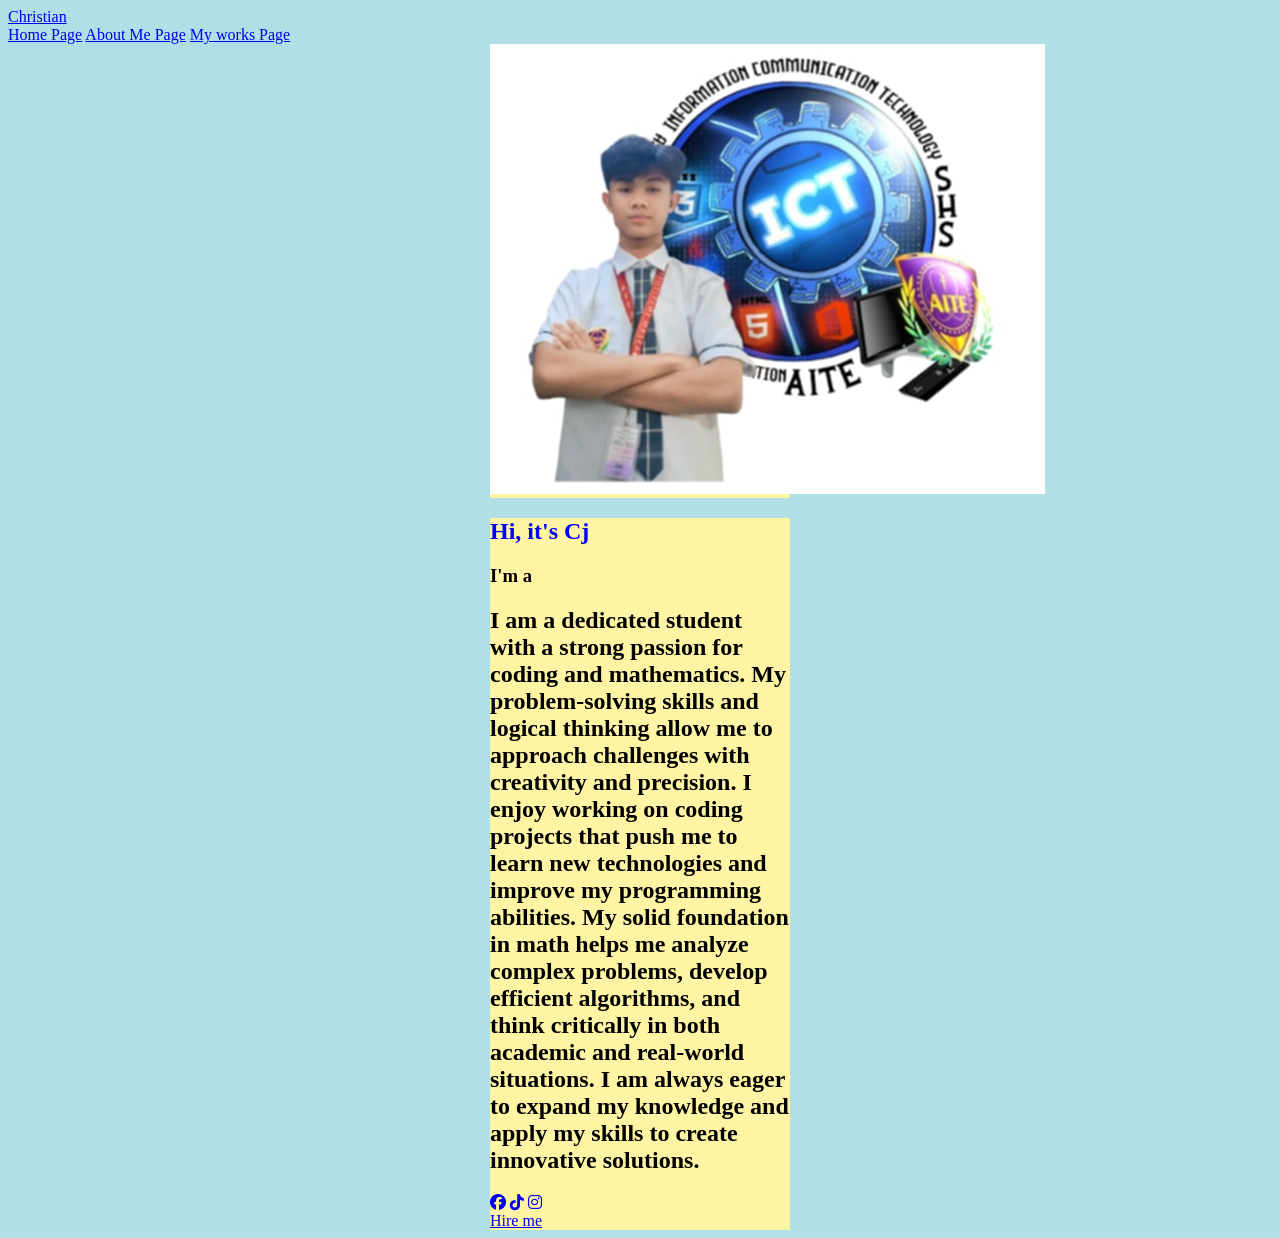
<file: index.html>
<!DOCTYPE html>
<html lang="en">
<head>
    <meta charset="UTF-8">
    <meta name="viewport" content="width=device-width, initial-scale=1.0">
    <title>Portfolio</title>
    <link rel="stylesheet" href="https://cdnjs.cloudflare.com/ajax/libs/font-awesome/6.5.2/css/all.min.css">
    <link rel="stylesheet" href="style.css">
</head>
<body>
    <header>
        <a href="#" class="logo">Christian</a>

        <nav>
            <a href="index.html" class="active">Home Page</a>
            <a href="About me.html ">About Me Page</a>
            <a href="My Work.html">My works Page</a>
        </nav>
    </header>
    <section class="home">  
        <div class="home-img">
            <img src="jaylo.jpg" alt="">
        </div>
        <div class="home-content">
            <h1>Hi, it's <span>Cj</span></h1>
            <h3 class="typing-text">I'm a<span></span></h3>
            <h2>I am a dedicated student with a strong passion for coding and mathematics. My problem-solving skills and logical thinking allow me to approach challenges with creativity and precision. I enjoy working on coding projects that push me to learn new technologies and improve my programming abilities. My solid foundation in math helps me analyze complex problems, develop efficient algorithms, and think critically in both academic and real-world situations. I am always eager to expand my knowledge and apply my skills to create innovative solutions.
            </h2>
            <div class="social-icons">
                <a href="https://www.facebook.com/share/1DcbkBMRrM/"><i class="fa-brands fa-facebook"></i></a>
                <a href="https://l.facebook.com/l.php?u=https%3A%2F%2Fwww.tiktok.com%2F%40hakiiigo%3F_t%3DZS-8tgPR4VQehT%26_r%3D1%26fbclid%3DIwZXh0bgNhZW0CMTAAAR3ra2Gw8zNKb9V6XNYzEIZqlKcnIG3NnNTIKYM0eliN30ovsXnzSpQcRiA_aem_FTLjnjdFyltw0SOA9VTnCg&h=AT3b3NIZ2v3hUJPurp_1-JAS677WUQDuDv3uhD2Ccp_-HKUlBbQMBWC1zGGHdLidjVIXl-BAyvHuY7tuzjGY8_GG2MFFgdShX3dpNobiW0cyQCOwZzZ1pbDYEeXYdPZ0U4IXew"><i class="fa-brands fa-tiktok"></i></a>
                <a href="https://l.facebook.com/l.php?u=https%3A%2F%2Fwww.instagram.com%2Fian_lovehan%3Figsh%3DMWp1b2djeG93bzV1dw%253D%253D%26fbclid%3DIwZXh0bgNhZW0CMTAAAR3C9eV5I-L67yPXSBUXBlaozI_0Y6sdArase8c1eRMXD-57CLQNehmOrQE_aem_Bl3MQ9oreI7EGibudkYR2g&h=AT3b3NIZ2v3hUJPurp_1-JAS677WUQDuDv3uhD2Ccp_-HKUlBbQMBWC1zGGHdLidjVIXl-BAyvHuY7tuzjGY8_GG2MFFgdShX3dpNobiW0cyQCOwZzZ1pbDYEeXYdPZ0U4IXew"><i class="fa-brands fa-instagram"></i></a>
            </div>
            <a href="#" class="btn">Hire me</a>
        </div>
</body>
</html>
</file>
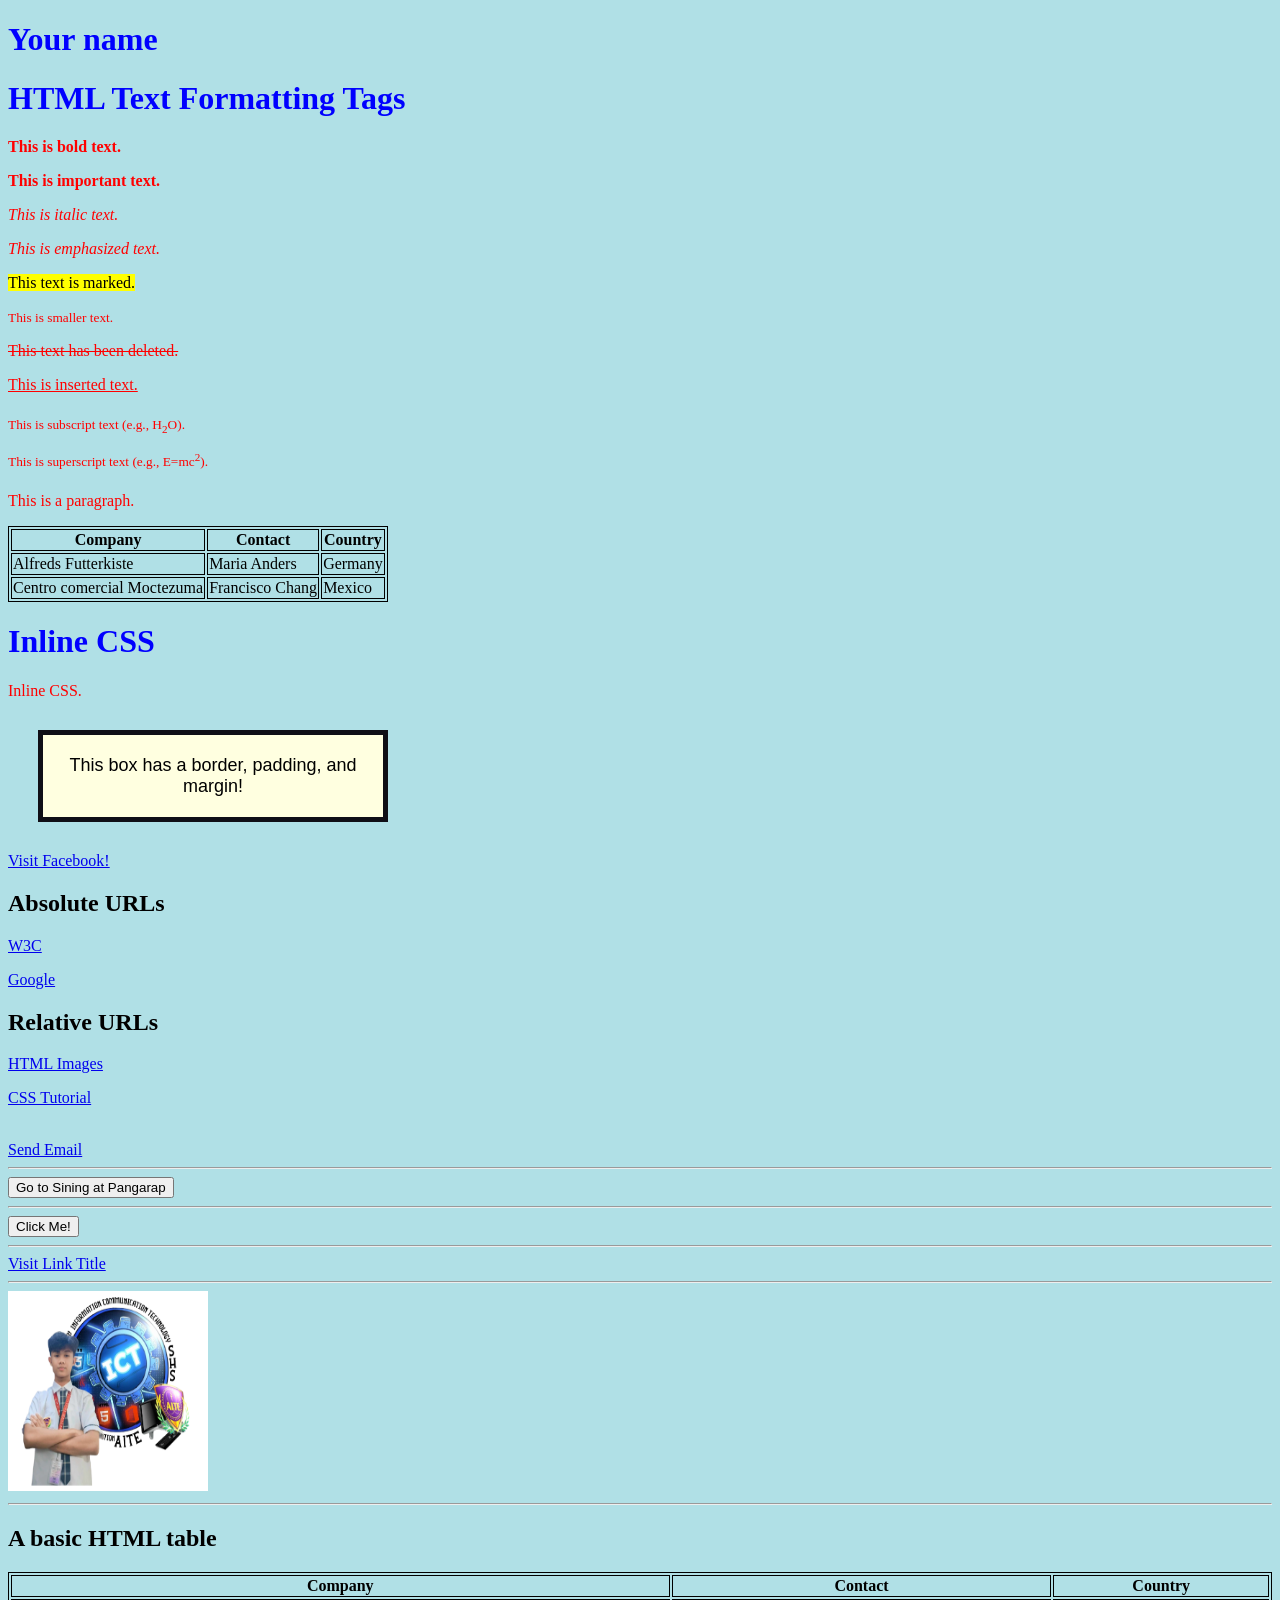
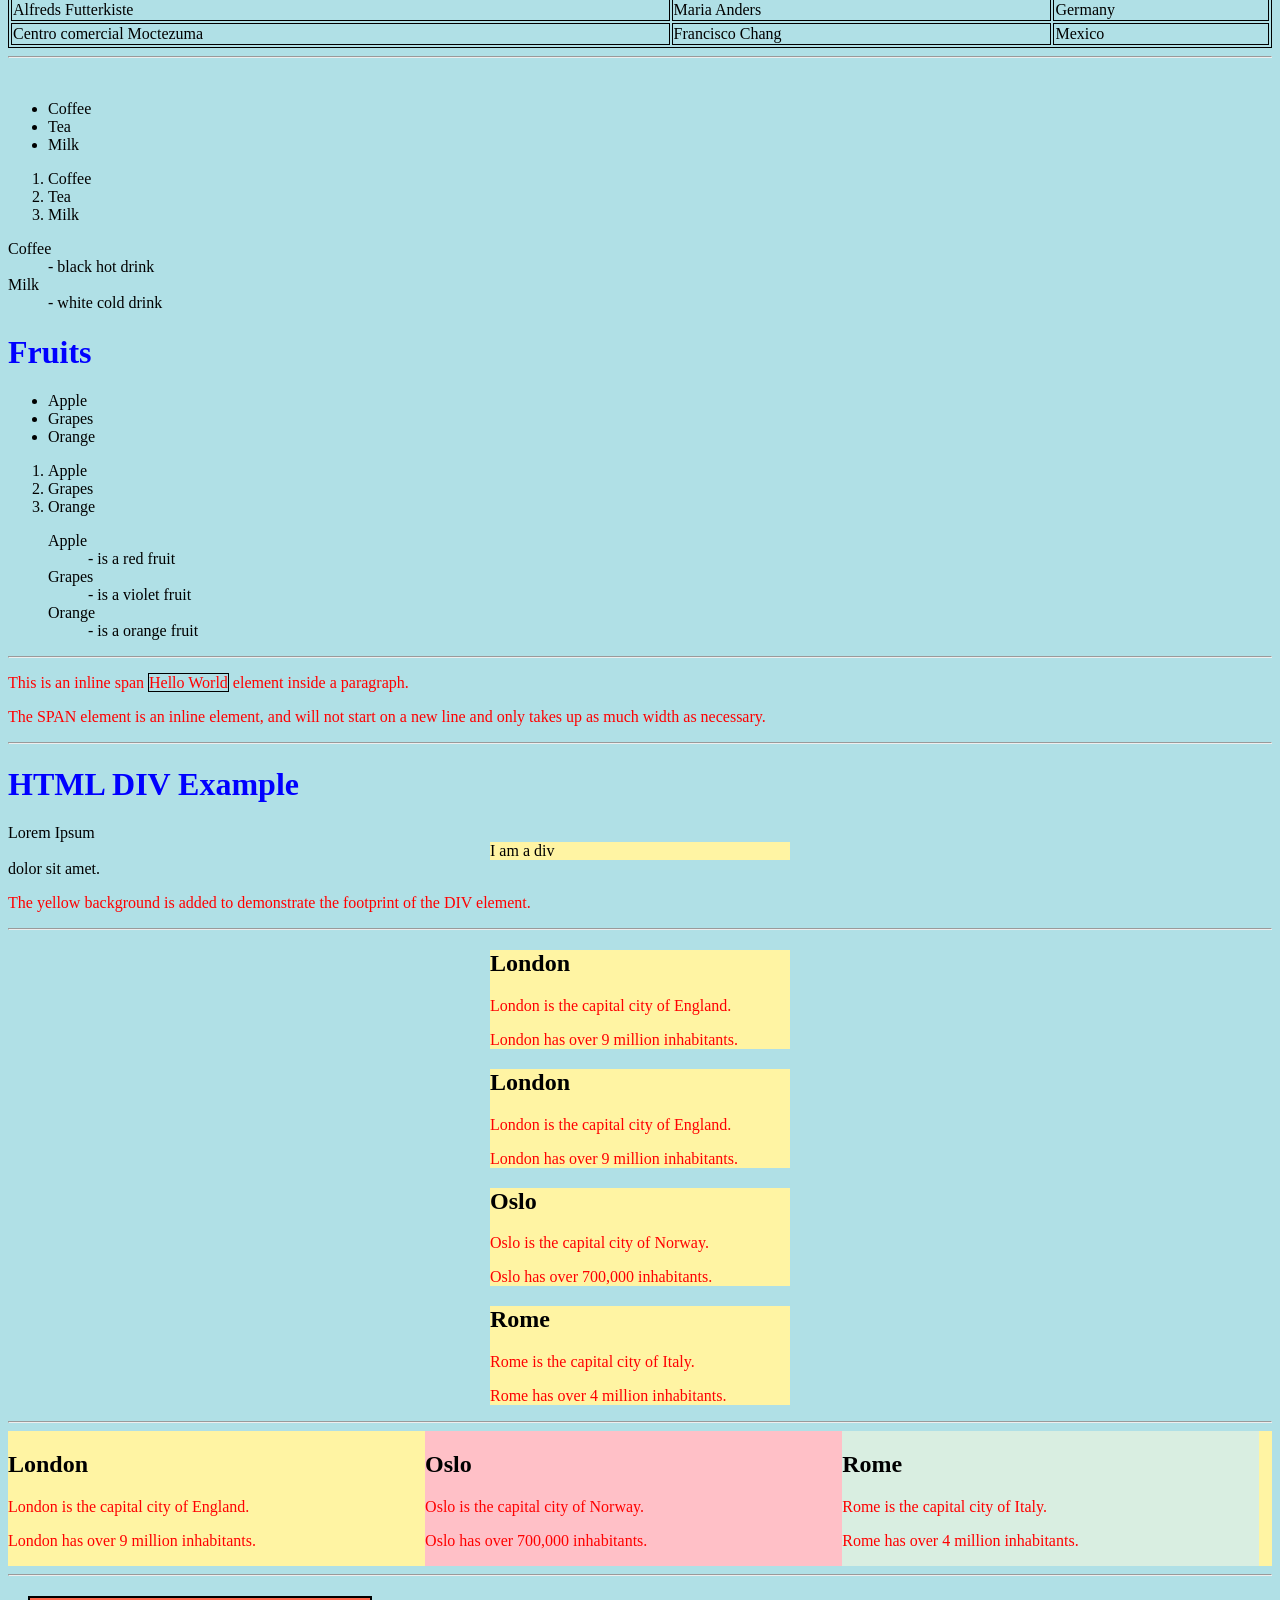
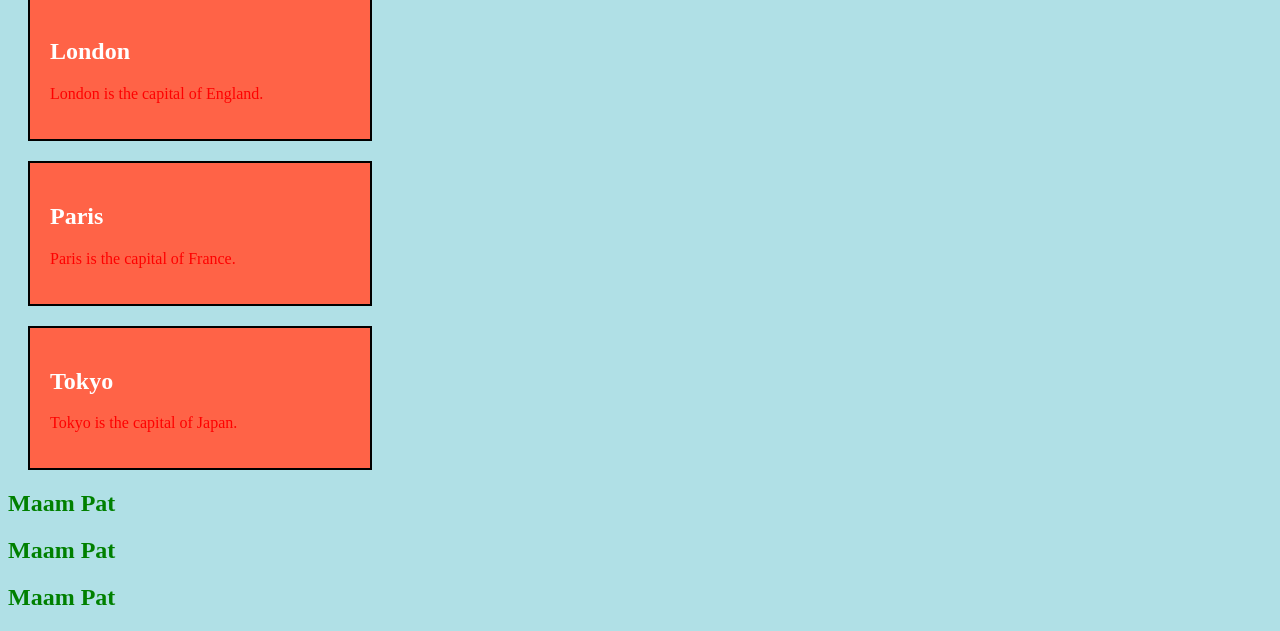
<file: Index.html>
<!DOCTYPE html>
<html lang="en">
<head>
    <link rel="stylesheet" href="style.css">

    <meta charset="UTF-8">
    <meta name="viewport" content="width=device-width, initial-scale=1.0">
    <title>HTML & CSS Lecture</title>
    
      
</head>
<body>

<h1> Your name</h1>


    <h1>HTML Text Formatting Tags</h1>

    <p><b>This is bold text.</b></p>
    <p><strong>This is important text.</strong></p>
    <p><i>This is italic text.</i></p>
    <p><em>This is emphasized text.</em></p>
    <p><mark>This text is marked.</mark></p>
    <p><small>This is smaller text.</small></p>
    <p><del>This text has been deleted.</del></p>
    <p><ins>This is inserted text.</ins></p>
    <p><sub>This is subscript text (e.g., H<sub>2</sub>O).</sub></p>
    <p><sup>This is superscript text (e.g., E=mc<sup>2</sup>).</sup></p>

    <!-- This is a comment -->
<p>This is a paragraph.</p>
<!-- Comments are not displayed in the browser -->

 <!-- table  -->
<table>
    <tr>
      <th>Company</th>
      <th>Contact</th>
      <th>Country</th>
    </tr>
    <tr>
      <td>Alfreds Futterkiste</td>
      <td>Maria Anders</td>
      <td>Germany</td>
    </tr>
    <tr>
      <td>Centro comercial Moctezuma</td>
      <td>Francisco Chang</td>
      <td>Mexico</td>
    </tr>
  </table>


  <h1 style="color:blue;">Inline CSS</h1>

  <p style="color:red;">Inline CSS.</p>

  <div class="box-with-border">This box has a border, padding, and margin!</div>

  <a href="https://www.facebook.com" target="_blank">Visit Facebook!</a>

<h2>Absolute URLs</h2>
<p><a href="https://www.w3.org/">W3C</a></p>
<p><a href="https://www.google.com/">Google</a></p>

<h2>Relative URLs</h2>
<p><a href="html_images.asp">HTML Images</a></p>
<p><a href="/css/default.asp">CSS Tutorial</a></p>

<a href="https://www.facebook.com/siningatpangarap">
    
</a><br>

<a href="mailto:maampjlt@gmail.com">Send Email</a>
<hr>

<a href="https://www.facebook.com/siningatpangarap">
    <button>Go to Sining at Pangarap</button>
</a>
<hr>

<button type="button">Click Me!</button>

<hr>

<a href="https://www.facebook.com/siningatpangarap" 
title="Visit Example Website">Visit Link Title</a>


<hr>

<img src="Cj.png" alt="Cj Lacerna" width="200" height="200">

<HR>

    <h2>A basic HTML table</h2>

<table style="width:100%">
  <tr>
    <th>Company</th>
    <th>Contact</th>
    <th>Country</th>
  </tr>
  <tr>
    <td>Alfreds Futterkiste</td>
    <td>Maria Anders</td>
    <td>Germany</td>
  </tr>
  <tr>
    <td>Centro comercial Moctezuma</td>
    <td>Francisco Chang</td>
    <td>Mexico</td>
  </tr>
</table>

<HR><br>

    <ul>
        <li>Coffee</li>
        <li>Tea</li>
        <li>Milk</li>
      </ul>


      <ol>
        <li>Coffee</li>
        <li>Tea</li>
        <li>Milk</li>
      </ol>

      <dl>
        <dt>Coffee</dt>
        <dd>- black hot drink</dd>
        <dt>Milk</dt>
        <dd>- white cold drink</dd>
      </dl>
      <h1>Fruits</h1>
      <ul>
        <li>Apple</li>
        <li>Grapes</li>
        <li>Orange</li>
      </ul>
      <ol>
        <li>Apple</li>
        <li>Grapes</li>
        <li>Orange</li>
        <dl>
            <dt>Apple</dt>
            <dd>- is a red fruit</dd>
            <dt>Grapes</dt>
            <dd>- is a violet fruit</dd>
            <dt>Orange</dt>
            <dd>- is a orange fruit</dd>
        </dl>
      </ol>

      <hr>

      <p>This is an inline span <span style="border: 1px solid black">Hello World</span> element inside a paragraph.</p>

<p>The SPAN element is an inline element, and will not start on a new line and only takes up as much width as necessary.</p>

<hr>

<h1>HTML DIV Example</h1>

Lorem Ipsum <div>I am a div</div> dolor sit amet.

<p>The yellow background is added to demonstrate the footprint of the DIV element.</p>

<hr>
<div>
    <h2>London</h2>
    <p>London is the capital city of England.</p>
    <p>London has over 9 million inhabitants.</p>
  </div>

  <div>
    <h2>London</h2>
    <p>London is the capital city of England.</p>
    <p>London has over 9 million inhabitants.</p>
  </div>
  
  <div>
    <h2>Oslo</h2>
    <p>Oslo is the capital city of Norway.</p>
    <p>Oslo has over 700,000 inhabitants.</p>
  </div>
  
  <div>
    <h2>Rome</h2>
    <p>Rome is the capital city of Italy.</p>
    <p>Rome has over 4 million inhabitants.</p>
  </div>

    <hr>

    <div class="mycontainer">

        <div style="background-color:#FFF4A3;">
          <h2>London</h2>
          <p>London is the capital city of England.</p>
          <p>London has over 9 million inhabitants.</p>
        </div>
        
        <div style="background-color:#FFC0C7;">
          <h2>Oslo</h2>
          <p>Oslo is the capital city of Norway.</p>
          <p>Oslo has over 700,000 inhabitants.</p>
        </div>
        
        <div style="background-color:#D9EEE1;">
          <h2>Rome</h2>
          <p>Rome is the capital city of Italy.</p>
          <p>Rome has over 4 million inhabitants.</p>
        </div>
      
      </div>
      
      <hr>

      <div class="city">
        <h2>London</h2>
        <p>London is the capital of England.</p>
      </div>
      
      <div class="city">
        <h2>Paris</h2>
        <p>Paris is the capital of France.</p>
      </div>
      
      <div class="city">
        <h2>Tokyo</h2>
        <p>Tokyo is the capital of Japan.</p>
      </div>
      <h2 class="name">Maam Pat</h2>
      <h2 class="name">Maam Pat</h2>
      <h2 class="name">Maam Pat</h2>
</body>
</html>
</file>
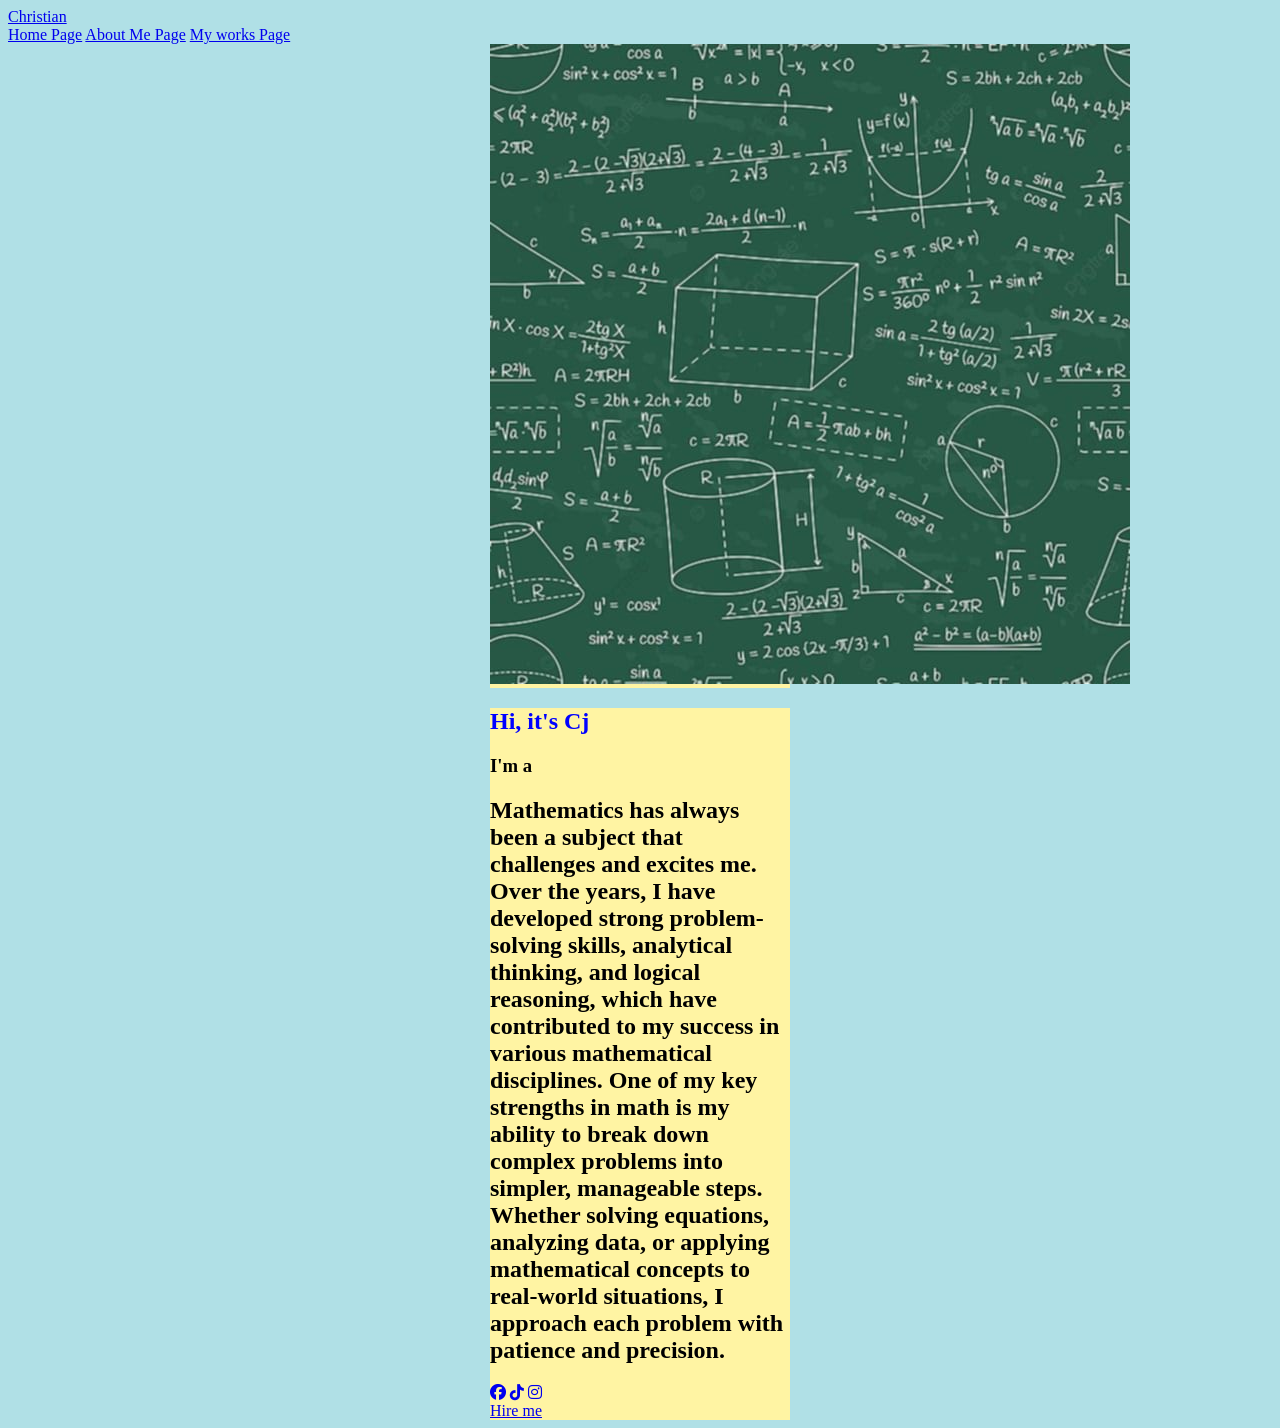
<file: About me.html>
<!DOCTYPE html>
<html lang="en">
<head>
    <meta charset="UTF-8">
    <meta name="viewport" content="width=device-width, initial-scale=1.0">
    <title>Portfolio</title>
    <link rel="stylesheet" href="https://cdnjs.cloudflare.com/ajax/libs/font-awesome/6.5.2/css/all.min.css">
    <link rel="stylesheet" href="style.css">
</head>
<body>
    <header>
        <a href="#" class="logo">Christian</a>

        <nav>
            <a href="index.html" class="active">Home Page</a>
            <a href="About me.html " >About Me Page</a>
            <a href="My Work.html">My works Page</a>
        </nav>
    </header>
    <section class="home">  
        <div class="home-img">
            <img src="math.jpg" alt="">
        </div>
        <div class="home-content">
            <h1>Hi, it's <span>Cj</span></h1>
            <h3 class="typing-text">I'm a<span></span></h3>
            <h2>Mathematics has always been a subject that challenges and excites me. Over the years, I have developed strong problem-solving skills, analytical thinking, and logical reasoning, which have contributed to my success in various mathematical disciplines.

                One of my key strengths in math is my ability to break down complex problems into simpler, manageable steps. Whether solving equations, analyzing data, or applying mathematical concepts to real-world situations, I approach each problem with patience and precision.
            </h2>
            <div class="social-icons">
                <a href="https://www.facebook.com/share/1DcbkBMRrM/"><i class="fa-brands fa-facebook"></i></a>
                <a href="https://l.facebook.com/l.php?u=https%3A%2F%2Fwww.tiktok.com%2F%40hakiiigo%3F_t%3DZS-8tgPR4VQehT%26_r%3D1%26fbclid%3DIwZXh0bgNhZW0CMTAAAR3ra2Gw8zNKb9V6XNYzEIZqlKcnIG3NnNTIKYM0eliN30ovsXnzSpQcRiA_aem_FTLjnjdFyltw0SOA9VTnCg&h=AT3b3NIZ2v3hUJPurp_1-JAS677WUQDuDv3uhD2Ccp_-HKUlBbQMBWC1zGGHdLidjVIXl-BAyvHuY7tuzjGY8_GG2MFFgdShX3dpNobiW0cyQCOwZzZ1pbDYEeXYdPZ0U4IXew"><i class="fa-brands fa-tiktok"></i></a>
                <a href="https://l.facebook.com/l.php?u=https%3A%2F%2Fwww.instagram.com%2Fian_lovehan%3Figsh%3DMWp1b2djeG93bzV1dw%253D%253D%26fbclid%3DIwZXh0bgNhZW0CMTAAAR3C9eV5I-L67yPXSBUXBlaozI_0Y6sdArase8c1eRMXD-57CLQNehmOrQE_aem_Bl3MQ9oreI7EGibudkYR2g&h=AT3b3NIZ2v3hUJPurp_1-JAS677WUQDuDv3uhD2Ccp_-HKUlBbQMBWC1zGGHdLidjVIXl-BAyvHuY7tuzjGY8_GG2MFFgdShX3dpNobiW0cyQCOwZzZ1pbDYEeXYdPZ0U4IXew"><i class="fa-brands fa-instagram"></i></a>
            </div>
            <a href="#" class="btn">Hire me</a>
        </div>
</body>
</html>
</file>
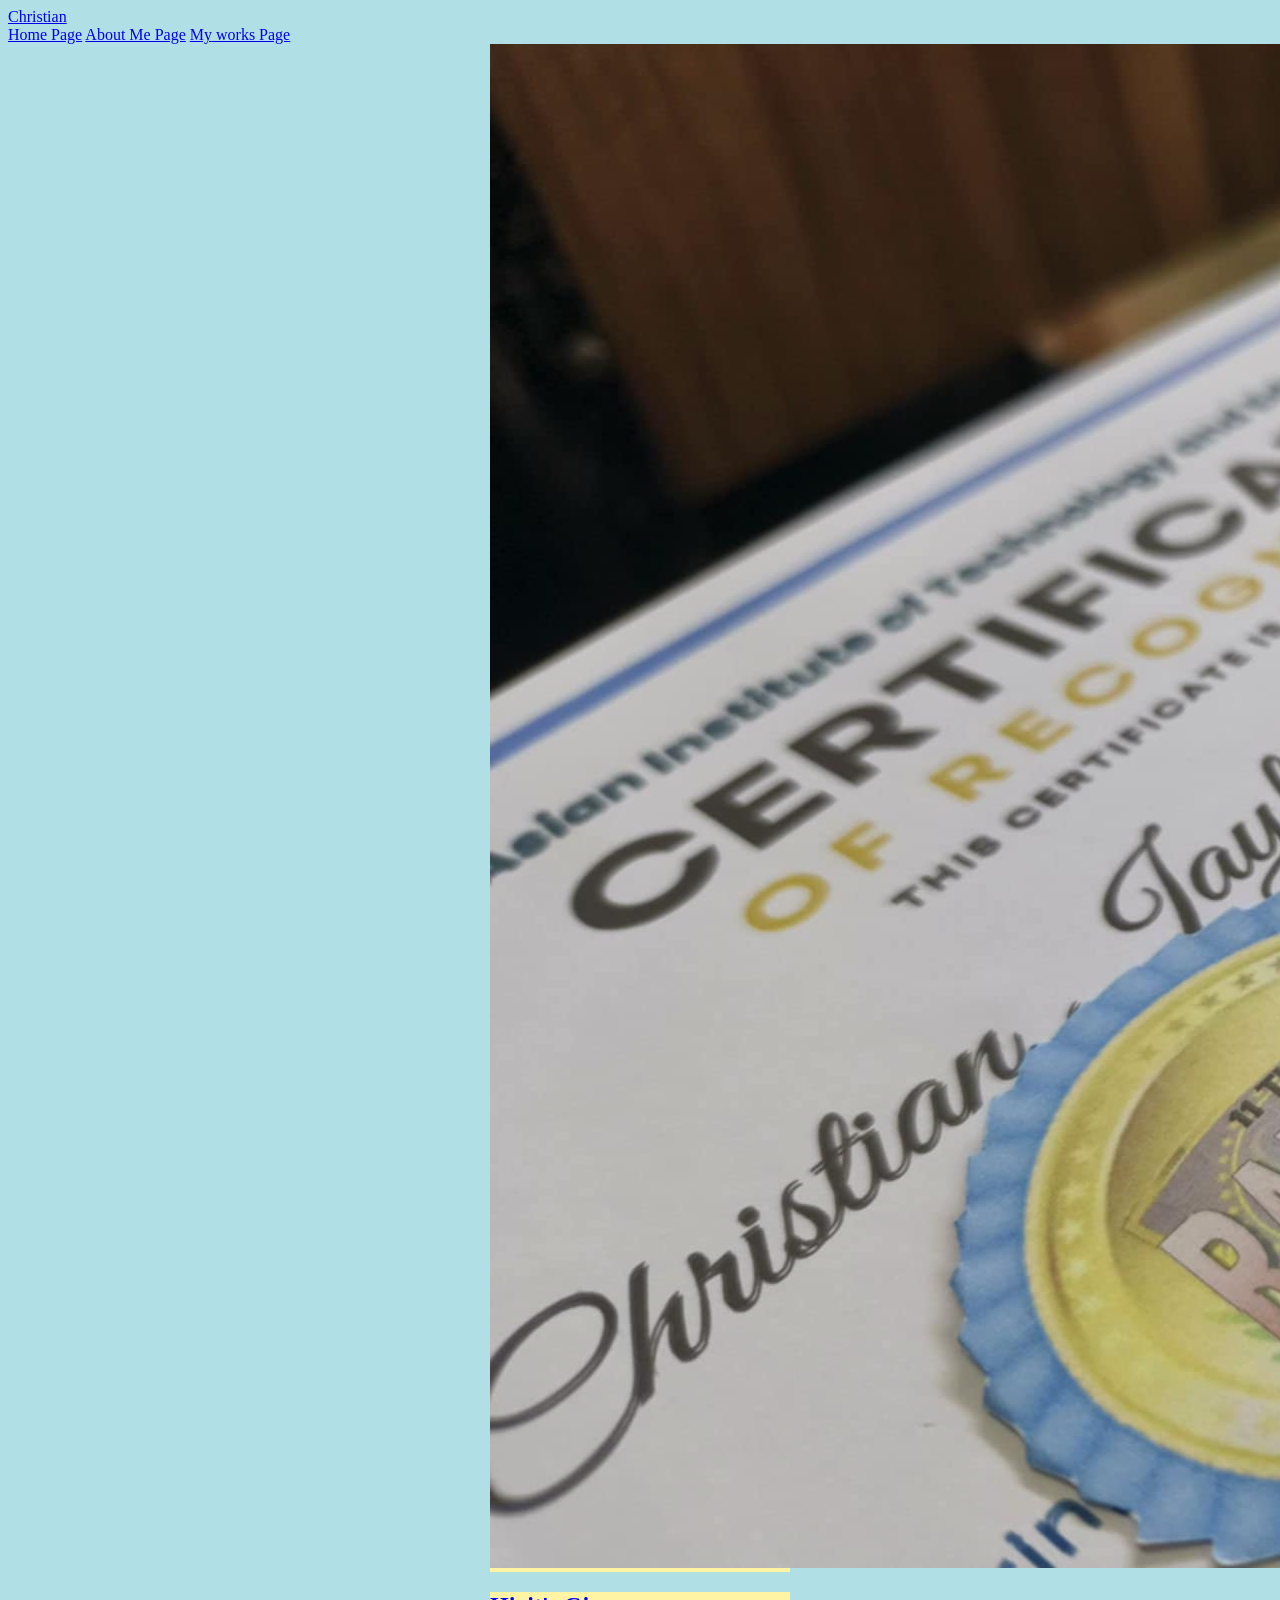
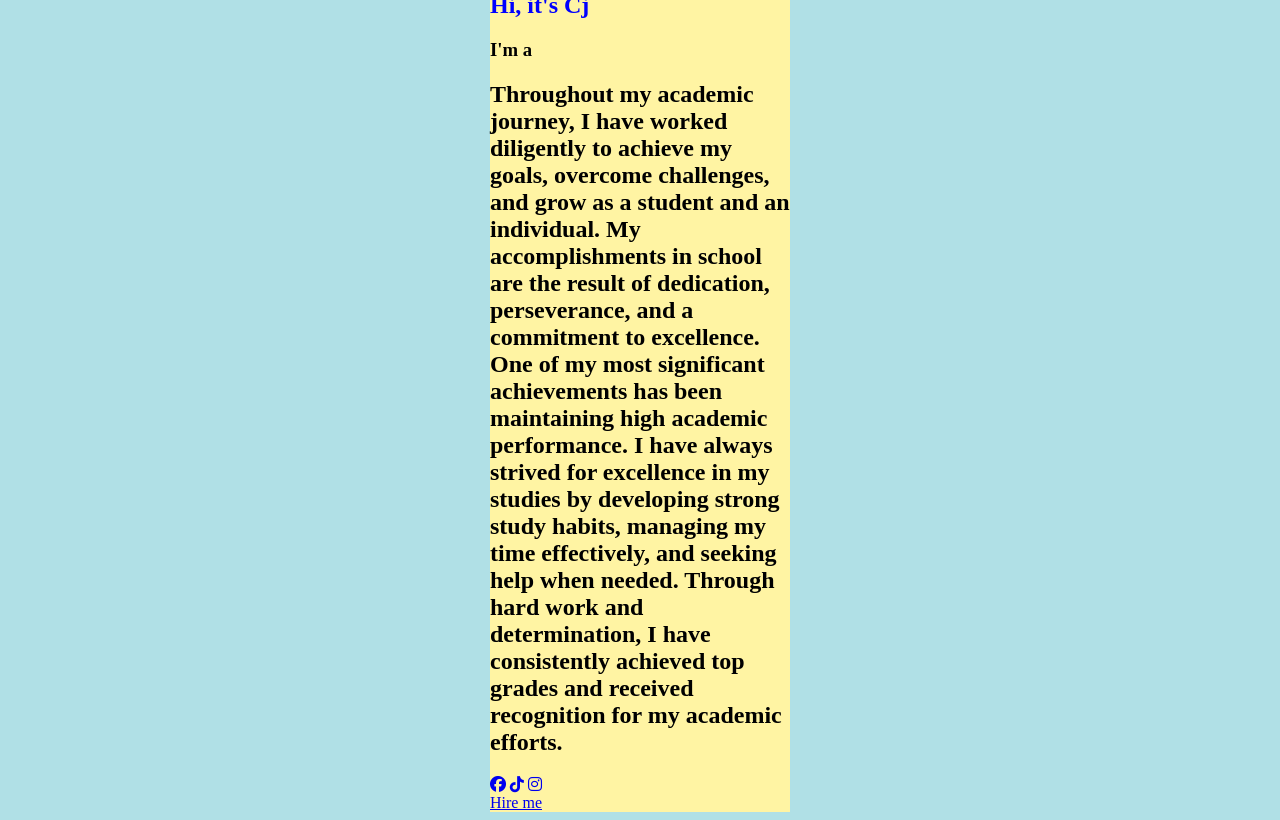
<file: My Work.html>
<!DOCTYPE html>
<html lang="en">
<head>
    <meta charset="UTF-8">
    <meta name="viewport" content="width=device-width, initial-scale=1.0">
    <title>Portfolio</title>
    <link rel="stylesheet" href="https://cdnjs.cloudflare.com/ajax/libs/font-awesome/6.5.2/css/all.min.css">
    <link rel="stylesheet" href="style.css">
</head>
<body>
    <header>
        <a href="#" class="logo">Christian</a>

        <nav>
            <a href="index.html" class="active">Home Page</a>
            <a href="About me.html " >About Me Page</a>
            <a href="My Work.html">My works Page</a>
        </nav>
    </header>
    <section class="home">  
        <div class="home-img">
            <img src="honors.jpg" alt="">
        </div>
        <div class="home-content">
            <h1>Hi, it's <span>Cj</span></h1>
            <h3 class="typing-text">I'm a<span></span></h3>
            <h2>Throughout my academic journey, I have worked diligently to achieve my goals, overcome challenges, and grow as a student and an individual. My accomplishments in school are the result of dedication, perseverance, and a commitment to excellence.

                One of my most significant achievements has been maintaining high academic performance. I have always strived for excellence in my studies by developing strong study habits, managing my time effectively, and seeking help when needed. Through hard work and determination, I have consistently achieved top grades and received recognition for my academic efforts.
            </h2>
            <div class="social-icons">
                <a href="https://www.facebook.com/share/1DcbkBMRrM/"><i class="fa-brands fa-facebook"></i></a>
                <a href="https://l.facebook.com/l.php?u=https%3A%2F%2Fwww.tiktok.com%2F%40hakiiigo%3F_t%3DZS-8tgPR4VQehT%26_r%3D1%26fbclid%3DIwZXh0bgNhZW0CMTAAAR3ra2Gw8zNKb9V6XNYzEIZqlKcnIG3NnNTIKYM0eliN30ovsXnzSpQcRiA_aem_FTLjnjdFyltw0SOA9VTnCg&h=AT3b3NIZ2v3hUJPurp_1-JAS677WUQDuDv3uhD2Ccp_-HKUlBbQMBWC1zGGHdLidjVIXl-BAyvHuY7tuzjGY8_GG2MFFgdShX3dpNobiW0cyQCOwZzZ1pbDYEeXYdPZ0U4IXew"><i class="fa-brands fa-tiktok"></i></a>
                <a href="https://l.facebook.com/l.php?u=https%3A%2F%2Fwww.instagram.com%2Fian_lovehan%3Figsh%3DMWp1b2djeG93bzV1dw%253D%253D%26fbclid%3DIwZXh0bgNhZW0CMTAAAR3C9eV5I-L67yPXSBUXBlaozI_0Y6sdArase8c1eRMXD-57CLQNehmOrQE_aem_Bl3MQ9oreI7EGibudkYR2g&h=AT3b3NIZ2v3hUJPurp_1-JAS677WUQDuDv3uhD2Ccp_-HKUlBbQMBWC1zGGHdLidjVIXl-BAyvHuY7tuzjGY8_GG2MFFgdShX3dpNobiW0cyQCOwZzZ1pbDYEeXYdPZ0U4IXew"><i class="fa-brands fa-instagram"></i></a>
            </div>
            <a href="#" class="btn">Hire me</a>
        </div>
</body>
</html>
</file>
<file: style.css>
/* Applying border, padding, and margin */
.box-with-border {
    border: 5px solid rgb(15, 15, 22); /* Adds a solid blue border */
    padding: 20px; /* Adds space between the content and the border */
    margin: 30px; /* Adds space outside the border */
    background-color: lightyellow; /* Adds a background color */
    width: 300px; /* Sets the width of the box */
    text-align: center; /* Centers the text inside the box */
    font-size: 18px; /* Adjusts font size */
    font-family: Arial, sans-serif; /* Changes the font */
}

table, th, td {
    border: 1px solid black;
  }

  div {
    background-color: #FFF4A3;
   /* width:300px; */ 
  }


    .city {
    background-color: tomato;
    color: white;
    border: 2px solid black;
    margin: 20px;
    padding: 20px;
  }


  table, th, td {
    border:1px solid black;
  }


  div.mycontainer {
width:100%;
overflow:auto;
}
div.mycontainer div {
width:33%;  
float:left;
}

body {background-color: powderblue;}
h1   {color: blue;}
p    {color: red;}


body {background-color: powderblue;}
        h1   {color: blue;}
        p    {color: red;}


        table, th, td {
            border:1px solid black;


            div.mycontainer {
                width:100%;
                overflow:auto;
              }
              div.mycontainer div {
                width:33%;  
                float:left;
              }
              
              div {
                background-color: #FFF4A3;
               
              }
              
              .city {
                background-color: tomato;
                color: white;
                border: 2px solid black;
                margin: 20px;
                padding: 20px;
              }
            }


            div {
                background-color: #FFF4A3;
                width:300px;
                margin:auto; 
              }
              .name {
                color:green;
              }
</file>
